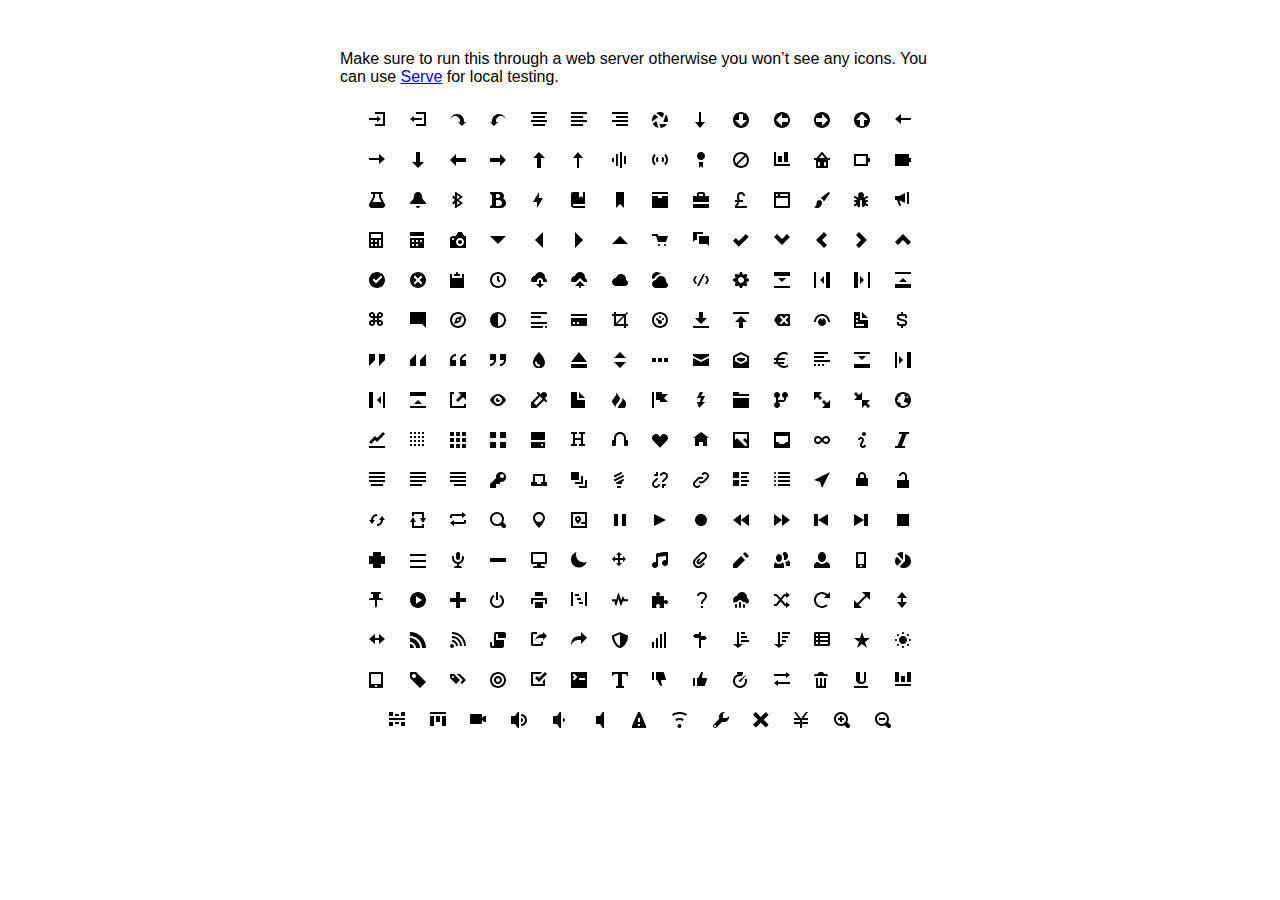
<file: ressources/open-iconic-master/sprite/open-iconic.html>
<!DOCTYPE html>
<html>
<head>
<meta charset="utf-8">
<style>
  body {
    font-family: 'Helvetica', sans-serif;
    margin: 50px 0;
  }

  .container {
    width: 600px;
    text-align: center;
    margin: 20px auto;
  }

  .intro {
    text-align: left;
  }

  .icon {

    margin: 10px;
    width: 16px;
    height: 16px;
  }
</style>
</head>
<body>

<div class="container">
  <p class='intro'>
    Make sure to run this through a web server otherwise you won&rsquo;t see any icons. You can use <a href="https://github.com/visionmedia/serve">Serve</a> for local testing.
  </p>
  <svg class="icon">
    <use xlink:href="open-iconic.svg#account-login"></use>
  </svg>

  <svg viewBox="0 0 8 8" class="icon">
    <use xlink:href="open-iconic.svg#account-logout"></use>
  </svg>

  <svg viewBox="0 0 8 8" class="icon">
    <use xlink:href="open-iconic.svg#action-redo"></use>
  </svg>

  <svg viewBox="0 0 8 8" class="icon">
    <use xlink:href="open-iconic.svg#action-undo"></use>
  </svg>

  <svg viewBox="0 0 8 8" class="icon">
    <use xlink:href="open-iconic.svg#align-center"></use>
  </svg>

  <svg viewBox="0 0 8 8" class="icon">
    <use xlink:href="open-iconic.svg#align-left"></use>
  </svg>

  <svg viewBox="0 0 8 8" class="icon">
    <use xlink:href="open-iconic.svg#align-right"></use>
  </svg>

  <svg viewBox="0 0 8 8" class="icon">
    <use xlink:href="open-iconic.svg#aperture"></use>
  </svg>

  <svg viewBox="0 0 8 8" class="icon">
    <use xlink:href="open-iconic.svg#arrow-bottom"></use>
  </svg>

  <svg viewBox="0 0 8 8" class="icon">
    <use xlink:href="open-iconic.svg#arrow-circle-bottom"></use>
  </svg>

  <svg viewBox="0 0 8 8" class="icon">
    <use xlink:href="open-iconic.svg#arrow-circle-left"></use>
  </svg>

  <svg viewBox="0 0 8 8" class="icon">
    <use xlink:href="open-iconic.svg#arrow-circle-right"></use>
  </svg>

  <svg viewBox="0 0 8 8" class="icon">
    <use xlink:href="open-iconic.svg#arrow-circle-top"></use>
  </svg>

  <svg viewBox="0 0 8 8" class="icon">
    <use xlink:href="open-iconic.svg#arrow-left"></use>
  </svg>

  <svg viewBox="0 0 8 8" class="icon">
    <use xlink:href="open-iconic.svg#arrow-right"></use>
  </svg>

  <svg viewBox="0 0 8 8" class="icon">
    <use xlink:href="open-iconic.svg#arrow-thick-bottom"></use>
  </svg>

  <svg viewBox="0 0 8 8" class="icon">
    <use xlink:href="open-iconic.svg#arrow-thick-left"></use>
  </svg>

  <svg viewBox="0 0 8 8" class="icon">
    <use xlink:href="open-iconic.svg#arrow-thick-right"></use>
  </svg>

  <svg viewBox="0 0 8 8" class="icon">
    <use xlink:href="open-iconic.svg#arrow-thick-top"></use>
  </svg>

  <svg viewBox="0 0 8 8" class="icon">
    <use xlink:href="open-iconic.svg#arrow-top"></use>
  </svg>

  <svg viewBox="0 0 8 8" class="icon">
    <use xlink:href="open-iconic.svg#audio-spectrum"></use>
  </svg>

  <svg viewBox="0 0 8 8" class="icon">
    <use xlink:href="open-iconic.svg#audio"></use>
  </svg>

  <svg viewBox="0 0 8 8" class="icon">
    <use xlink:href="open-iconic.svg#badge"></use>
  </svg>

  <svg viewBox="0 0 8 8" class="icon">
    <use xlink:href="open-iconic.svg#ban"></use>
  </svg>

  <svg viewBox="0 0 8 8" class="icon">
    <use xlink:href="open-iconic.svg#bar-chart"></use>
  </svg>

  <svg viewBox="0 0 8 8" class="icon">
    <use xlink:href="open-iconic.svg#basket"></use>
  </svg>

  <svg viewBox="0 0 8 8" class="icon">
    <use xlink:href="open-iconic.svg#battery-empty"></use>
  </svg>

  <svg viewBox="0 0 8 8" class="icon">
    <use xlink:href="open-iconic.svg#battery-full"></use>
  </svg>

  <svg viewBox="0 0 8 8" class="icon">
    <use xlink:href="open-iconic.svg#beaker"></use>
  </svg>

  <svg viewBox="0 0 8 8" class="icon">
    <use xlink:href="open-iconic.svg#bell"></use>
  </svg>

  <svg viewBox="0 0 8 8" class="icon">
    <use xlink:href="open-iconic.svg#bluetooth"></use>
  </svg>

  <svg viewBox="0 0 8 8" class="icon">
    <use xlink:href="open-iconic.svg#bold"></use>
  </svg>

  <svg viewBox="0 0 8 8" class="icon">
    <use xlink:href="open-iconic.svg#bolt"></use>
  </svg>

  <svg viewBox="0 0 8 8" class="icon">
    <use xlink:href="open-iconic.svg#book"></use>
  </svg>

  <svg viewBox="0 0 8 8" class="icon">
    <use xlink:href="open-iconic.svg#bookmark"></use>
  </svg>

  <svg viewBox="0 0 8 8" class="icon">
    <use xlink:href="open-iconic.svg#box"></use>
  </svg>

  <svg viewBox="0 0 8 8" class="icon">
    <use xlink:href="open-iconic.svg#briefcase"></use>
  </svg>

  <svg viewBox="0 0 8 8" class="icon">
    <use xlink:href="open-iconic.svg#british-pound"></use>
  </svg>

  <svg viewBox="0 0 8 8" class="icon">
    <use xlink:href="open-iconic.svg#browser"></use>
  </svg>

  <svg viewBox="0 0 8 8" class="icon">
    <use xlink:href="open-iconic.svg#brush"></use>
  </svg>

  <svg viewBox="0 0 8 8" class="icon">
    <use xlink:href="open-iconic.svg#bug"></use>
  </svg>

  <svg viewBox="0 0 8 8" class="icon">
    <use xlink:href="open-iconic.svg#bullhorn"></use>
  </svg>

  <svg viewBox="0 0 8 8" class="icon">
    <use xlink:href="open-iconic.svg#calculator"></use>
  </svg>

  <svg viewBox="0 0 8 8" class="icon">
    <use xlink:href="open-iconic.svg#calendar"></use>
  </svg>

  <svg viewBox="0 0 8 8" class="icon">
    <use xlink:href="open-iconic.svg#camera-slr"></use>
  </svg>

  <svg viewBox="0 0 8 8" class="icon">
    <use xlink:href="open-iconic.svg#caret-bottom"></use>
  </svg>

  <svg viewBox="0 0 8 8" class="icon">
    <use xlink:href="open-iconic.svg#caret-left"></use>
  </svg>

  <svg viewBox="0 0 8 8" class="icon">
    <use xlink:href="open-iconic.svg#caret-right"></use>
  </svg>

  <svg viewBox="0 0 8 8" class="icon">
    <use xlink:href="open-iconic.svg#caret-top"></use>
  </svg>

  <svg viewBox="0 0 8 8" class="icon">
    <use xlink:href="open-iconic.svg#cart"></use>
  </svg>

  <svg viewBox="0 0 8 8" class="icon">
    <use xlink:href="open-iconic.svg#chat"></use>
  </svg>

  <svg viewBox="0 0 8 8" class="icon">
    <use xlink:href="open-iconic.svg#check"></use>
  </svg>

  <svg viewBox="0 0 8 8" class="icon">
    <use xlink:href="open-iconic.svg#chevron-bottom"></use>
  </svg>

  <svg viewBox="0 0 8 8" class="icon">
    <use xlink:href="open-iconic.svg#chevron-left"></use>
  </svg>

  <svg viewBox="0 0 8 8" class="icon">
    <use xlink:href="open-iconic.svg#chevron-right"></use>
  </svg>

  <svg viewBox="0 0 8 8" class="icon">
    <use xlink:href="open-iconic.svg#chevron-top"></use>
  </svg>

  <svg viewBox="0 0 8 8" class="icon">
    <use xlink:href="open-iconic.svg#circle-check"></use>
  </svg>

  <svg viewBox="0 0 8 8" class="icon">
    <use xlink:href="open-iconic.svg#circle-x"></use>
  </svg>

  <svg viewBox="0 0 8 8" class="icon">
    <use xlink:href="open-iconic.svg#clipboard"></use>
  </svg>

  <svg viewBox="0 0 8 8" class="icon">
    <use xlink:href="open-iconic.svg#clock"></use>
  </svg>

  <svg viewBox="0 0 8 8" class="icon">
    <use xlink:href="open-iconic.svg#cloud-download"></use>
  </svg>

  <svg viewBox="0 0 8 8" class="icon">
    <use xlink:href="open-iconic.svg#cloud-upload"></use>
  </svg>

  <svg viewBox="0 0 8 8" class="icon">
    <use xlink:href="open-iconic.svg#cloud"></use>
  </svg>

  <svg viewBox="0 0 8 8" class="icon">
    <use xlink:href="open-iconic.svg#cloudy"></use>
  </svg>

  <svg viewBox="0 0 8 8" class="icon">
    <use xlink:href="open-iconic.svg#code"></use>
  </svg>

  <svg viewBox="0 0 8 8" class="icon">
    <use xlink:href="open-iconic.svg#cog"></use>
  </svg>

  <svg viewBox="0 0 8 8" class="icon">
    <use xlink:href="open-iconic.svg#collapse-down"></use>
  </svg>

  <svg viewBox="0 0 8 8" class="icon">
    <use xlink:href="open-iconic.svg#collapse-left"></use>
  </svg>

  <svg viewBox="0 0 8 8" class="icon">
    <use xlink:href="open-iconic.svg#collapse-right"></use>
  </svg>

  <svg viewBox="0 0 8 8" class="icon">
    <use xlink:href="open-iconic.svg#collapse-up"></use>
  </svg>

  <svg viewBox="0 0 8 8" class="icon">
    <use xlink:href="open-iconic.svg#command"></use>
  </svg>

  <svg viewBox="0 0 8 8" class="icon">
    <use xlink:href="open-iconic.svg#comment-square"></use>
  </svg>

  <svg viewBox="0 0 8 8" class="icon">
    <use xlink:href="open-iconic.svg#compass"></use>
  </svg>

  <svg viewBox="0 0 8 8" class="icon">
    <use xlink:href="open-iconic.svg#contrast"></use>
  </svg>

  <svg viewBox="0 0 8 8" class="icon">
    <use xlink:href="open-iconic.svg#copywriting"></use>
  </svg>

  <svg viewBox="0 0 8 8" class="icon">
    <use xlink:href="open-iconic.svg#credit-card"></use>
  </svg>

  <svg viewBox="0 0 8 8" class="icon">
    <use xlink:href="open-iconic.svg#crop"></use>
  </svg>

  <svg viewBox="0 0 8 8" class="icon">
    <use xlink:href="open-iconic.svg#dashboard"></use>
  </svg>

  <svg viewBox="0 0 8 8" class="icon">
    <use xlink:href="open-iconic.svg#data-transfer-download"></use>
  </svg>

  <svg viewBox="0 0 8 8" class="icon">
    <use xlink:href="open-iconic.svg#data-transfer-upload"></use>
  </svg>

  <svg viewBox="0 0 8 8" class="icon">
    <use xlink:href="open-iconic.svg#delete"></use>
  </svg>

  <svg viewBox="0 0 8 8" class="icon">
    <use xlink:href="open-iconic.svg#dial"></use>
  </svg>

  <svg viewBox="0 0 8 8" class="icon">
    <use xlink:href="open-iconic.svg#document"></use>
  </svg>

  <svg viewBox="0 0 8 8" class="icon">
    <use xlink:href="open-iconic.svg#dollar"></use>
  </svg>

  <svg viewBox="0 0 8 8" class="icon">
    <use xlink:href="open-iconic.svg#double-quote-sans-left"></use>
  </svg>

  <svg viewBox="0 0 8 8" class="icon">
    <use xlink:href="open-iconic.svg#double-quote-sans-right"></use>
  </svg>

  <svg viewBox="0 0 8 8" class="icon">
    <use xlink:href="open-iconic.svg#double-quote-serif-left"></use>
  </svg>

  <svg viewBox="0 0 8 8" class="icon">
    <use xlink:href="open-iconic.svg#double-quote-serif-right"></use>
  </svg>

  <svg viewBox="0 0 8 8" class="icon">
    <use xlink:href="open-iconic.svg#droplet"></use>
  </svg>

  <svg viewBox="0 0 8 8" class="icon">
    <use xlink:href="open-iconic.svg#eject"></use>
  </svg>

  <svg viewBox="0 0 8 8" class="icon">
    <use xlink:href="open-iconic.svg#elevator"></use>
  </svg>

  <svg viewBox="0 0 8 8" class="icon">
    <use xlink:href="open-iconic.svg#ellipses"></use>
  </svg>

  <svg viewBox="0 0 8 8" class="icon">
    <use xlink:href="open-iconic.svg#envelope-closed"></use>
  </svg>

  <svg viewBox="0 0 8 8" class="icon">
    <use xlink:href="open-iconic.svg#envelope-open"></use>
  </svg>

  <svg viewBox="0 0 8 8" class="icon">
    <use xlink:href="open-iconic.svg#euro"></use>
  </svg>

  <svg viewBox="0 0 8 8" class="icon">
    <use xlink:href="open-iconic.svg#excerpt"></use>
  </svg>

  <svg viewBox="0 0 8 8" class="icon">
    <use xlink:href="open-iconic.svg#expand-down"></use>
  </svg>

  <svg viewBox="0 0 8 8" class="icon">
    <use xlink:href="open-iconic.svg#expand-left"></use>
  </svg>

  <svg viewBox="0 0 8 8" class="icon">
    <use xlink:href="open-iconic.svg#expand-right"></use>
  </svg>

  <svg viewBox="0 0 8 8" class="icon">
    <use xlink:href="open-iconic.svg#expand-up"></use>
  </svg>

  <svg viewBox="0 0 8 8" class="icon">
    <use xlink:href="open-iconic.svg#external-link"></use>
  </svg>

  <svg viewBox="0 0 8 8" class="icon">
    <use xlink:href="open-iconic.svg#eye"></use>
  </svg>

  <svg viewBox="0 0 8 8" class="icon">
    <use xlink:href="open-iconic.svg#eyedropper"></use>
  </svg>

  <svg viewBox="0 0 8 8" class="icon">
    <use xlink:href="open-iconic.svg#file"></use>
  </svg>

  <svg viewBox="0 0 8 8" class="icon">
    <use xlink:href="open-iconic.svg#fire"></use>
  </svg>

  <svg viewBox="0 0 8 8" class="icon">
    <use xlink:href="open-iconic.svg#flag"></use>
  </svg>

  <svg viewBox="0 0 8 8" class="icon">
    <use xlink:href="open-iconic.svg#flash"></use>
  </svg>

  <svg viewBox="0 0 8 8" class="icon">
    <use xlink:href="open-iconic.svg#folder"></use>
  </svg>

  <svg viewBox="0 0 8 8" class="icon">
    <use xlink:href="open-iconic.svg#fork"></use>
  </svg>

  <svg viewBox="0 0 8 8" class="icon">
    <use xlink:href="open-iconic.svg#fullscreen-enter"></use>
  </svg>

  <svg viewBox="0 0 8 8" class="icon">
    <use xlink:href="open-iconic.svg#fullscreen-exit"></use>
  </svg>

  <svg viewBox="0 0 8 8" class="icon">
    <use xlink:href="open-iconic.svg#globe"></use>
  </svg>

  <svg viewBox="0 0 8 8" class="icon">
    <use xlink:href="open-iconic.svg#graph"></use>
  </svg>

  <svg viewBox="0 0 8 8" class="icon">
    <use xlink:href="open-iconic.svg#grid-four-up"></use>
  </svg>

  <svg viewBox="0 0 8 8" class="icon">
    <use xlink:href="open-iconic.svg#grid-three-up"></use>
  </svg>

  <svg viewBox="0 0 8 8" class="icon">
    <use xlink:href="open-iconic.svg#grid-two-up"></use>
  </svg>

  <svg viewBox="0 0 8 8" class="icon">
    <use xlink:href="open-iconic.svg#hard-drive"></use>
  </svg>

  <svg viewBox="0 0 8 8" class="icon">
    <use xlink:href="open-iconic.svg#header"></use>
  </svg>

  <svg viewBox="0 0 8 8" class="icon">
    <use xlink:href="open-iconic.svg#headphones"></use>
  </svg>

  <svg viewBox="0 0 8 8" class="icon">
    <use xlink:href="open-iconic.svg#heart"></use>
  </svg>

  <svg viewBox="0 0 8 8" class="icon">
    <use xlink:href="open-iconic.svg#home"></use>
  </svg>

  <svg viewBox="0 0 8 8" class="icon">
    <use xlink:href="open-iconic.svg#image"></use>
  </svg>

  <svg viewBox="0 0 8 8" class="icon">
    <use xlink:href="open-iconic.svg#inbox"></use>
  </svg>

  <svg viewBox="0 0 8 8" class="icon">
    <use xlink:href="open-iconic.svg#infinity"></use>
  </svg>

  <svg viewBox="0 0 8 8" class="icon">
    <use xlink:href="open-iconic.svg#info"></use>
  </svg>

  <svg viewBox="0 0 8 8" class="icon">
    <use xlink:href="open-iconic.svg#italic"></use>
  </svg>

  <svg viewBox="0 0 8 8" class="icon">
    <use xlink:href="open-iconic.svg#justify-center"></use>
  </svg>

  <svg viewBox="0 0 8 8" class="icon">
    <use xlink:href="open-iconic.svg#justify-left"></use>
  </svg>

  <svg viewBox="0 0 8 8" class="icon">
    <use xlink:href="open-iconic.svg#justify-right"></use>
  </svg>

  <svg viewBox="0 0 8 8" class="icon">
    <use xlink:href="open-iconic.svg#key"></use>
  </svg>

  <svg viewBox="0 0 8 8" class="icon">
    <use xlink:href="open-iconic.svg#laptop"></use>
  </svg>

  <svg viewBox="0 0 8 8" class="icon">
    <use xlink:href="open-iconic.svg#layers"></use>
  </svg>

  <svg viewBox="0 0 8 8" class="icon">
    <use xlink:href="open-iconic.svg#lightbulb"></use>
  </svg>

  <svg viewBox="0 0 8 8" class="icon">
    <use xlink:href="open-iconic.svg#link-broken"></use>
  </svg>

  <svg viewBox="0 0 8 8" class="icon">
    <use xlink:href="open-iconic.svg#link-intact"></use>
  </svg>

  <svg viewBox="0 0 8 8" class="icon">
    <use xlink:href="open-iconic.svg#list-rich"></use>
  </svg>

  <svg viewBox="0 0 8 8" class="icon">
    <use xlink:href="open-iconic.svg#list"></use>
  </svg>

  <svg viewBox="0 0 8 8" class="icon">
    <use xlink:href="open-iconic.svg#location"></use>
  </svg>

  <svg viewBox="0 0 8 8" class="icon">
    <use xlink:href="open-iconic.svg#lock-locked"></use>
  </svg>

  <svg viewBox="0 0 8 8" class="icon">
    <use xlink:href="open-iconic.svg#lock-unlocked"></use>
  </svg>

  <svg viewBox="0 0 8 8" class="icon">
    <use xlink:href="open-iconic.svg#loop-circular"></use>
  </svg>

  <svg viewBox="0 0 8 8" class="icon">
    <use xlink:href="open-iconic.svg#loop-square"></use>
  </svg>

  <svg viewBox="0 0 8 8" class="icon">
    <use xlink:href="open-iconic.svg#loop"></use>
  </svg>

  <svg viewBox="0 0 8 8" class="icon">
    <use xlink:href="open-iconic.svg#magnifying-glass"></use>
  </svg>

  <svg viewBox="0 0 8 8" class="icon">
    <use xlink:href="open-iconic.svg#map-marker"></use>
  </svg>

  <svg viewBox="0 0 8 8" class="icon">
    <use xlink:href="open-iconic.svg#map"></use>
  </svg>

  <svg viewBox="0 0 8 8" class="icon">
    <use xlink:href="open-iconic.svg#media-pause"></use>
  </svg>

  <svg viewBox="0 0 8 8" class="icon">
    <use xlink:href="open-iconic.svg#media-play"></use>
  </svg>

  <svg viewBox="0 0 8 8" class="icon">
    <use xlink:href="open-iconic.svg#media-record"></use>
  </svg>

  <svg viewBox="0 0 8 8" class="icon">
    <use xlink:href="open-iconic.svg#media-skip-backward"></use>
  </svg>

  <svg viewBox="0 0 8 8" class="icon">
    <use xlink:href="open-iconic.svg#media-skip-forward"></use>
  </svg>

  <svg viewBox="0 0 8 8" class="icon">
    <use xlink:href="open-iconic.svg#media-step-backward"></use>
  </svg>

  <svg viewBox="0 0 8 8" class="icon">
    <use xlink:href="open-iconic.svg#media-step-forward"></use>
  </svg>

  <svg viewBox="0 0 8 8" class="icon">
    <use xlink:href="open-iconic.svg#media-stop"></use>
  </svg>

  <svg viewBox="0 0 8 8" class="icon">
    <use xlink:href="open-iconic.svg#medical-cross"></use>
  </svg>

  <svg viewBox="0 0 8 8" class="icon">
    <use xlink:href="open-iconic.svg#menu"></use>
  </svg>

  <svg viewBox="0 0 8 8" class="icon">
    <use xlink:href="open-iconic.svg#microphone"></use>
  </svg>

  <svg viewBox="0 0 8 8" class="icon">
    <use xlink:href="open-iconic.svg#minus"></use>
  </svg>

  <svg viewBox="0 0 8 8" class="icon">
    <use xlink:href="open-iconic.svg#monitor"></use>
  </svg>

  <svg viewBox="0 0 8 8" class="icon">
    <use xlink:href="open-iconic.svg#moon"></use>
  </svg>

  <svg viewBox="0 0 8 8" class="icon">
    <use xlink:href="open-iconic.svg#move"></use>
  </svg>

  <svg viewBox="0 0 8 8" class="icon">
    <use xlink:href="open-iconic.svg#musical-note"></use>
  </svg>

  <svg viewBox="0 0 8 8" class="icon">
    <use xlink:href="open-iconic.svg#paperclip"></use>
  </svg>

  <svg viewBox="0 0 8 8" class="icon">
    <use xlink:href="open-iconic.svg#pencil"></use>
  </svg>

  <svg viewBox="0 0 8 8" class="icon">
    <use xlink:href="open-iconic.svg#people"></use>
  </svg>

  <svg viewBox="0 0 8 8" class="icon">
    <use xlink:href="open-iconic.svg#person"></use>
  </svg>

  <svg viewBox="0 0 8 8" class="icon">
    <use xlink:href="open-iconic.svg#phone"></use>
  </svg>

  <svg viewBox="0 0 8 8" class="icon">
    <use xlink:href="open-iconic.svg#pie-chart"></use>
  </svg>

  <svg viewBox="0 0 8 8" class="icon">
    <use xlink:href="open-iconic.svg#pin"></use>
  </svg>

  <svg viewBox="0 0 8 8" class="icon">
    <use xlink:href="open-iconic.svg#play-circle"></use>
  </svg>

  <svg viewBox="0 0 8 8" class="icon">
    <use xlink:href="open-iconic.svg#plus"></use>
  </svg>

  <svg viewBox="0 0 8 8" class="icon">
    <use xlink:href="open-iconic.svg#power-standby"></use>
  </svg>

  <svg viewBox="0 0 8 8" class="icon">
    <use xlink:href="open-iconic.svg#print"></use>
  </svg>

  <svg viewBox="0 0 8 8" class="icon">
    <use xlink:href="open-iconic.svg#project"></use>
  </svg>

  <svg viewBox="0 0 8 8" class="icon">
    <use xlink:href="open-iconic.svg#pulse"></use>
  </svg>

  <svg viewBox="0 0 8 8" class="icon">
    <use xlink:href="open-iconic.svg#puzzle-piece"></use>
  </svg>

  <svg viewBox="0 0 8 8" class="icon">
    <use xlink:href="open-iconic.svg#question-mark"></use>
  </svg>

  <svg viewBox="0 0 8 8" class="icon">
    <use xlink:href="open-iconic.svg#rain"></use>
  </svg>

  <svg viewBox="0 0 8 8" class="icon">
    <use xlink:href="open-iconic.svg#random"></use>
  </svg>

  <svg viewBox="0 0 8 8" class="icon">
    <use xlink:href="open-iconic.svg#reload"></use>
  </svg>

  <svg viewBox="0 0 8 8" class="icon">
    <use xlink:href="open-iconic.svg#resize-both"></use>
  </svg>

  <svg viewBox="0 0 8 8" class="icon">
    <use xlink:href="open-iconic.svg#resize-height"></use>
  </svg>

  <svg viewBox="0 0 8 8" class="icon">
    <use xlink:href="open-iconic.svg#resize-width"></use>
  </svg>

  <svg viewBox="0 0 8 8" class="icon">
    <use xlink:href="open-iconic.svg#rss-alt"></use>
  </svg>

  <svg viewBox="0 0 8 8" class="icon">
    <use xlink:href="open-iconic.svg#rss"></use>
  </svg>

  <svg viewBox="0 0 8 8" class="icon">
    <use xlink:href="open-iconic.svg#script"></use>
  </svg>

  <svg viewBox="0 0 8 8" class="icon">
    <use xlink:href="open-iconic.svg#share-boxed"></use>
  </svg>

  <svg viewBox="0 0 8 8" class="icon">
    <use xlink:href="open-iconic.svg#share"></use>
  </svg>

  <svg viewBox="0 0 8 8" class="icon">
    <use xlink:href="open-iconic.svg#shield"></use>
  </svg>

  <svg viewBox="0 0 8 8" class="icon">
    <use xlink:href="open-iconic.svg#signal"></use>
  </svg>

  <svg viewBox="0 0 8 8" class="icon">
    <use xlink:href="open-iconic.svg#signpost"></use>
  </svg>

  <svg viewBox="0 0 8 8" class="icon">
    <use xlink:href="open-iconic.svg#sort-ascending"></use>
  </svg>

  <svg viewBox="0 0 8 8" class="icon">
    <use xlink:href="open-iconic.svg#sort-descending"></use>
  </svg>

  <svg viewBox="0 0 8 8" class="icon">
    <use xlink:href="open-iconic.svg#spreadsheet"></use>
  </svg>

  <svg viewBox="0 0 8 8" class="icon">
    <use xlink:href="open-iconic.svg#star"></use>
  </svg>

  <svg viewBox="0 0 8 8" class="icon">
    <use xlink:href="open-iconic.svg#sun"></use>
  </svg>

  <svg viewBox="0 0 8 8" class="icon">
    <use xlink:href="open-iconic.svg#tablet"></use>
  </svg>

  <svg viewBox="0 0 8 8" class="icon">
    <use xlink:href="open-iconic.svg#tag"></use>
  </svg>

  <svg viewBox="0 0 8 8" class="icon">
    <use xlink:href="open-iconic.svg#tags"></use>
  </svg>

  <svg viewBox="0 0 8 8" class="icon">
    <use xlink:href="open-iconic.svg#target"></use>
  </svg>

  <svg viewBox="0 0 8 8" class="icon">
    <use xlink:href="open-iconic.svg#task"></use>
  </svg>

  <svg viewBox="0 0 8 8" class="icon">
    <use xlink:href="open-iconic.svg#terminal"></use>
  </svg>

  <svg viewBox="0 0 8 8" class="icon">
    <use xlink:href="open-iconic.svg#text"></use>
  </svg>

  <svg viewBox="0 0 8 8" class="icon">
    <use xlink:href="open-iconic.svg#thumb-down"></use>
  </svg>

  <svg viewBox="0 0 8 8" class="icon">
    <use xlink:href="open-iconic.svg#thumb-up"></use>
  </svg>

  <svg viewBox="0 0 8 8" class="icon">
    <use xlink:href="open-iconic.svg#timer"></use>
  </svg>

  <svg viewBox="0 0 8 8" class="icon">
    <use xlink:href="open-iconic.svg#transfer"></use>
  </svg>

  <svg viewBox="0 0 8 8" class="icon">
    <use xlink:href="open-iconic.svg#trash"></use>
  </svg>

  <svg viewBox="0 0 8 8" class="icon">
    <use xlink:href="open-iconic.svg#underline"></use>
  </svg>

  <svg viewBox="0 0 8 8" class="icon">
    <use xlink:href="open-iconic.svg#vertical-align-bottom"></use>
  </svg>

  <svg viewBox="0 0 8 8" class="icon">
    <use xlink:href="open-iconic.svg#vertical-align-center"></use>
  </svg>

  <svg viewBox="0 0 8 8" class="icon">
    <use xlink:href="open-iconic.svg#vertical-align-top"></use>
  </svg>

  <svg viewBox="0 0 8 8" class="icon">
    <use xlink:href="open-iconic.svg#video"></use>
  </svg>

  <svg viewBox="0 0 8 8" class="icon">
    <use xlink:href="open-iconic.svg#volume-high"></use>
  </svg>

  <svg viewBox="0 0 8 8" class="icon">
    <use xlink:href="open-iconic.svg#volume-low"></use>
  </svg>

  <svg viewBox="0 0 8 8" class="icon">
    <use xlink:href="open-iconic.svg#volume-off"></use>
  </svg>

  <svg viewBox="0 0 8 8" class="icon">
    <use xlink:href="open-iconic.svg#warning"></use>
  </svg>

  <svg viewBox="0 0 8 8" class="icon">
    <use xlink:href="open-iconic.svg#wifi"></use>
  </svg>

  <svg viewBox="0 0 8 8" class="icon">
    <use xlink:href="open-iconic.svg#wrench"></use>
  </svg>

  <svg viewBox="0 0 8 8" class="icon">
    <use xlink:href="open-iconic.svg#x"></use>
  </svg>

  <svg viewBox="0 0 8 8" class="icon">
    <use xlink:href="open-iconic.svg#yen"></use>
  </svg>

  <svg viewBox="0 0 8 8" class="icon">
    <use xlink:href="open-iconic.svg#zoom-in"></use>
  </svg>

  <svg viewBox="0 0 8 8" class="icon">
    <use xlink:href="open-iconic.svg#zoom-out"></use>
  </svg>

</div>
</body>
</html>
</file>
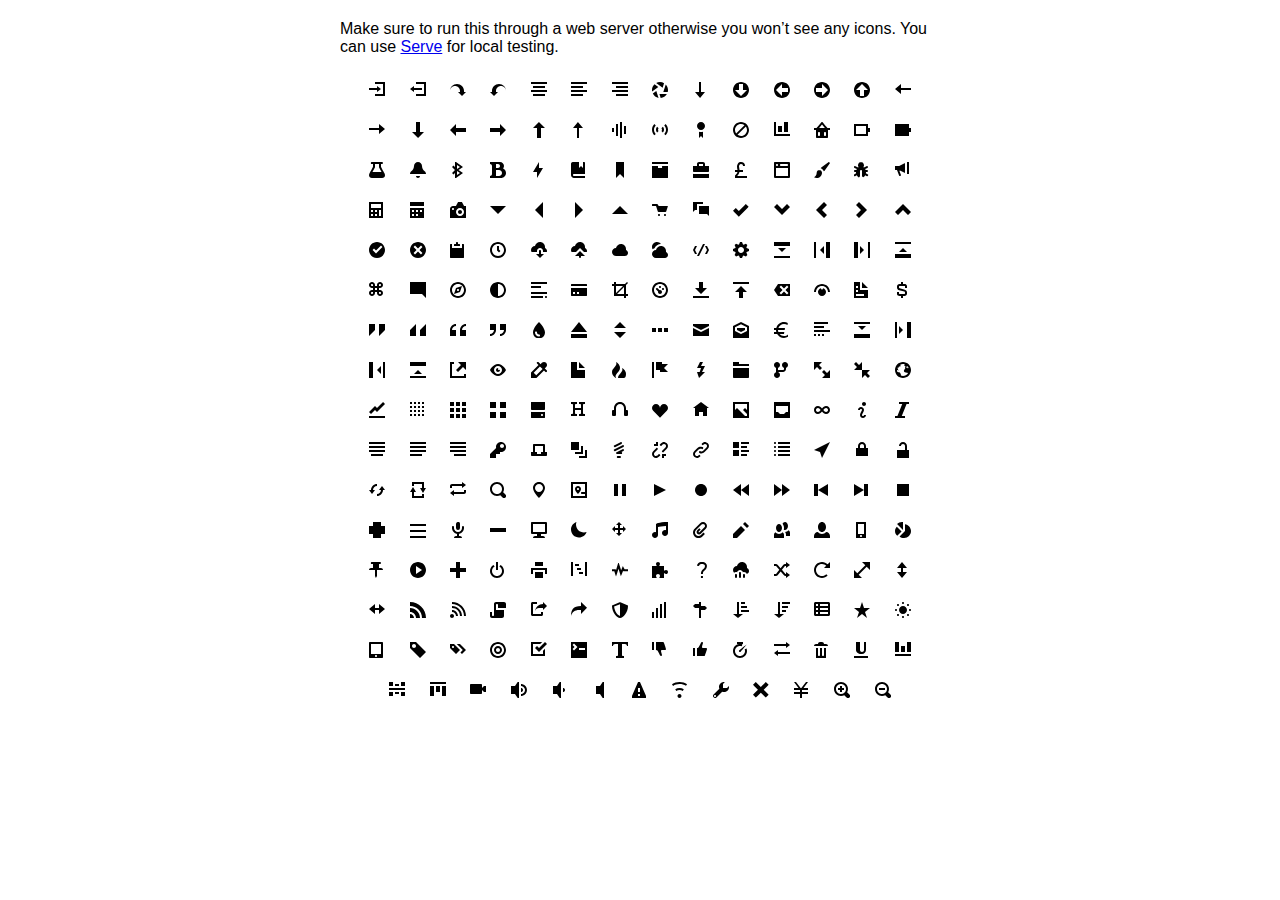
<file: ressources/open-iconic-master/sprite/sprite.html>
<!DOCTYPE html>
<html>
<head>
<meta charset="utf-8">
<style>
  body {
    font-family: Helvetica, sans-serif;
  }

  .container {
    width: 600px;
    text-align: center;
    margin: 20px auto;
  }

  .message {
    text-align: left;
  }

  .icon {
    display: inline-block;
    margin: 10px;
    width: 16px;
    height: 16px;
  }
</style>
</head>
<body>

<div class="container">
  <p class="message">Make sure to run this through a web server otherwise you won&rsquo;t see any icons. You can use <a href="https://github.com/visionmedia/serve">Serve</a> for local testing.</p>
  <svg class="icon">
    <use xlink:href="sprite.svg#account-login"></use>
  </svg>

  <svg class="icon">
    <use xlink:href="sprite.svg#account-logout"></use>
  </svg>

  <svg class="icon">
    <use xlink:href="sprite.svg#action-redo"></use>
  </svg>

  <svg class="icon">
    <use xlink:href="sprite.svg#action-undo"></use>
  </svg>

  <svg class="icon">
    <use xlink:href="sprite.svg#align-center"></use>
  </svg>

  <svg class="icon">
    <use xlink:href="sprite.svg#align-left"></use>
  </svg>

  <svg class="icon">
    <use xlink:href="sprite.svg#align-right"></use>
  </svg>

  <svg class="icon">
    <use xlink:href="sprite.svg#aperture"></use>
  </svg>

  <svg class="icon">
    <use xlink:href="sprite.svg#arrow-bottom"></use>
  </svg>

  <svg class="icon">
    <use xlink:href="sprite.svg#arrow-circle-bottom"></use>
  </svg>

  <svg class="icon">
    <use xlink:href="sprite.svg#arrow-circle-left"></use>
  </svg>

  <svg class="icon">
    <use xlink:href="sprite.svg#arrow-circle-right"></use>
  </svg>

  <svg class="icon">
    <use xlink:href="sprite.svg#arrow-circle-top"></use>
  </svg>

  <svg class="icon">
    <use xlink:href="sprite.svg#arrow-left"></use>
  </svg>

  <svg class="icon">
    <use xlink:href="sprite.svg#arrow-right"></use>
  </svg>

  <svg class="icon">
    <use xlink:href="sprite.svg#arrow-thick-bottom"></use>
  </svg>

  <svg class="icon">
    <use xlink:href="sprite.svg#arrow-thick-left"></use>
  </svg>

  <svg class="icon">
    <use xlink:href="sprite.svg#arrow-thick-right"></use>
  </svg>

  <svg class="icon">
    <use xlink:href="sprite.svg#arrow-thick-top"></use>
  </svg>

  <svg class="icon">
    <use xlink:href="sprite.svg#arrow-top"></use>
  </svg>

  <svg class="icon">
    <use xlink:href="sprite.svg#audio-spectrum"></use>
  </svg>

  <svg class="icon">
    <use xlink:href="sprite.svg#audio"></use>
  </svg>

  <svg class="icon">
    <use xlink:href="sprite.svg#badge"></use>
  </svg>

  <svg class="icon">
    <use xlink:href="sprite.svg#ban"></use>
  </svg>

  <svg class="icon">
    <use xlink:href="sprite.svg#bar-chart"></use>
  </svg>

  <svg class="icon">
    <use xlink:href="sprite.svg#basket"></use>
  </svg>

  <svg class="icon">
    <use xlink:href="sprite.svg#battery-empty"></use>
  </svg>

  <svg class="icon">
    <use xlink:href="sprite.svg#battery-full"></use>
  </svg>

  <svg class="icon">
    <use xlink:href="sprite.svg#beaker"></use>
  </svg>

  <svg class="icon">
    <use xlink:href="sprite.svg#bell"></use>
  </svg>

  <svg class="icon">
    <use xlink:href="sprite.svg#bluetooth"></use>
  </svg>

  <svg class="icon">
    <use xlink:href="sprite.svg#bold"></use>
  </svg>

  <svg class="icon">
    <use xlink:href="sprite.svg#bolt"></use>
  </svg>

  <svg class="icon">
    <use xlink:href="sprite.svg#book"></use>
  </svg>

  <svg class="icon">
    <use xlink:href="sprite.svg#bookmark"></use>
  </svg>

  <svg class="icon">
    <use xlink:href="sprite.svg#box"></use>
  </svg>

  <svg class="icon">
    <use xlink:href="sprite.svg#briefcase"></use>
  </svg>

  <svg class="icon">
    <use xlink:href="sprite.svg#british-pound"></use>
  </svg>

  <svg class="icon">
    <use xlink:href="sprite.svg#browser"></use>
  </svg>

  <svg class="icon">
    <use xlink:href="sprite.svg#brush"></use>
  </svg>

  <svg class="icon">
    <use xlink:href="sprite.svg#bug"></use>
  </svg>

  <svg class="icon">
    <use xlink:href="sprite.svg#bullhorn"></use>
  </svg>

  <svg class="icon">
    <use xlink:href="sprite.svg#calculator"></use>
  </svg>

  <svg class="icon">
    <use xlink:href="sprite.svg#calendar"></use>
  </svg>

  <svg class="icon">
    <use xlink:href="sprite.svg#camera-slr"></use>
  </svg>

  <svg class="icon">
    <use xlink:href="sprite.svg#caret-bottom"></use>
  </svg>

  <svg class="icon">
    <use xlink:href="sprite.svg#caret-left"></use>
  </svg>

  <svg class="icon">
    <use xlink:href="sprite.svg#caret-right"></use>
  </svg>

  <svg class="icon">
    <use xlink:href="sprite.svg#caret-top"></use>
  </svg>

  <svg class="icon">
    <use xlink:href="sprite.svg#cart"></use>
  </svg>

  <svg class="icon">
    <use xlink:href="sprite.svg#chat"></use>
  </svg>

  <svg class="icon">
    <use xlink:href="sprite.svg#check"></use>
  </svg>

  <svg class="icon">
    <use xlink:href="sprite.svg#chevron-bottom"></use>
  </svg>

  <svg class="icon">
    <use xlink:href="sprite.svg#chevron-left"></use>
  </svg>

  <svg class="icon">
    <use xlink:href="sprite.svg#chevron-right"></use>
  </svg>

  <svg class="icon">
    <use xlink:href="sprite.svg#chevron-top"></use>
  </svg>

  <svg class="icon">
    <use xlink:href="sprite.svg#circle-check"></use>
  </svg>

  <svg class="icon">
    <use xlink:href="sprite.svg#circle-x"></use>
  </svg>

  <svg class="icon">
    <use xlink:href="sprite.svg#clipboard"></use>
  </svg>

  <svg class="icon">
    <use xlink:href="sprite.svg#clock"></use>
  </svg>

  <svg class="icon">
    <use xlink:href="sprite.svg#cloud-download"></use>
  </svg>

  <svg class="icon">
    <use xlink:href="sprite.svg#cloud-upload"></use>
  </svg>

  <svg class="icon">
    <use xlink:href="sprite.svg#cloud"></use>
  </svg>

  <svg class="icon">
    <use xlink:href="sprite.svg#cloudy"></use>
  </svg>

  <svg class="icon">
    <use xlink:href="sprite.svg#code"></use>
  </svg>

  <svg class="icon">
    <use xlink:href="sprite.svg#cog"></use>
  </svg>

  <svg class="icon">
    <use xlink:href="sprite.svg#collapse-down"></use>
  </svg>

  <svg class="icon">
    <use xlink:href="sprite.svg#collapse-left"></use>
  </svg>

  <svg class="icon">
    <use xlink:href="sprite.svg#collapse-right"></use>
  </svg>

  <svg class="icon">
    <use xlink:href="sprite.svg#collapse-up"></use>
  </svg>

  <svg class="icon">
    <use xlink:href="sprite.svg#command"></use>
  </svg>

  <svg class="icon">
    <use xlink:href="sprite.svg#comment-square"></use>
  </svg>

  <svg class="icon">
    <use xlink:href="sprite.svg#compass"></use>
  </svg>

  <svg class="icon">
    <use xlink:href="sprite.svg#contrast"></use>
  </svg>

  <svg class="icon">
    <use xlink:href="sprite.svg#copywriting"></use>
  </svg>

  <svg class="icon">
    <use xlink:href="sprite.svg#credit-card"></use>
  </svg>

  <svg class="icon">
    <use xlink:href="sprite.svg#crop"></use>
  </svg>

  <svg class="icon">
    <use xlink:href="sprite.svg#dashboard"></use>
  </svg>

  <svg class="icon">
    <use xlink:href="sprite.svg#data-transfer-download"></use>
  </svg>

  <svg class="icon">
    <use xlink:href="sprite.svg#data-transfer-upload"></use>
  </svg>

  <svg class="icon">
    <use xlink:href="sprite.svg#delete"></use>
  </svg>

  <svg class="icon">
    <use xlink:href="sprite.svg#dial"></use>
  </svg>

  <svg class="icon">
    <use xlink:href="sprite.svg#document"></use>
  </svg>

  <svg class="icon">
    <use xlink:href="sprite.svg#dollar"></use>
  </svg>

  <svg class="icon">
    <use xlink:href="sprite.svg#double-quote-sans-left"></use>
  </svg>

  <svg class="icon">
    <use xlink:href="sprite.svg#double-quote-sans-right"></use>
  </svg>

  <svg class="icon">
    <use xlink:href="sprite.svg#double-quote-serif-left"></use>
  </svg>

  <svg class="icon">
    <use xlink:href="sprite.svg#double-quote-serif-right"></use>
  </svg>

  <svg class="icon">
    <use xlink:href="sprite.svg#droplet"></use>
  </svg>

  <svg class="icon">
    <use xlink:href="sprite.svg#eject"></use>
  </svg>

  <svg class="icon">
    <use xlink:href="sprite.svg#elevator"></use>
  </svg>

  <svg class="icon">
    <use xlink:href="sprite.svg#ellipses"></use>
  </svg>

  <svg class="icon">
    <use xlink:href="sprite.svg#envelope-closed"></use>
  </svg>

  <svg class="icon">
    <use xlink:href="sprite.svg#envelope-open"></use>
  </svg>

  <svg class="icon">
    <use xlink:href="sprite.svg#euro"></use>
  </svg>

  <svg class="icon">
    <use xlink:href="sprite.svg#excerpt"></use>
  </svg>

  <svg class="icon">
    <use xlink:href="sprite.svg#expand-down"></use>
  </svg>

  <svg class="icon">
    <use xlink:href="sprite.svg#expand-left"></use>
  </svg>

  <svg class="icon">
    <use xlink:href="sprite.svg#expand-right"></use>
  </svg>

  <svg class="icon">
    <use xlink:href="sprite.svg#expand-up"></use>
  </svg>

  <svg class="icon">
    <use xlink:href="sprite.svg#external-link"></use>
  </svg>

  <svg class="icon">
    <use xlink:href="sprite.svg#eye"></use>
  </svg>

  <svg class="icon">
    <use xlink:href="sprite.svg#eyedropper"></use>
  </svg>

  <svg class="icon">
    <use xlink:href="sprite.svg#file"></use>
  </svg>

  <svg class="icon">
    <use xlink:href="sprite.svg#fire"></use>
  </svg>

  <svg class="icon">
    <use xlink:href="sprite.svg#flag"></use>
  </svg>

  <svg class="icon">
    <use xlink:href="sprite.svg#flash"></use>
  </svg>

  <svg class="icon">
    <use xlink:href="sprite.svg#folder"></use>
  </svg>

  <svg class="icon">
    <use xlink:href="sprite.svg#fork"></use>
  </svg>

  <svg class="icon">
    <use xlink:href="sprite.svg#fullscreen-enter"></use>
  </svg>

  <svg class="icon">
    <use xlink:href="sprite.svg#fullscreen-exit"></use>
  </svg>

  <svg class="icon">
    <use xlink:href="sprite.svg#globe"></use>
  </svg>

  <svg class="icon">
    <use xlink:href="sprite.svg#graph"></use>
  </svg>

  <svg class="icon">
    <use xlink:href="sprite.svg#grid-four-up"></use>
  </svg>

  <svg class="icon">
    <use xlink:href="sprite.svg#grid-three-up"></use>
  </svg>

  <svg class="icon">
    <use xlink:href="sprite.svg#grid-two-up"></use>
  </svg>

  <svg class="icon">
    <use xlink:href="sprite.svg#hard-drive"></use>
  </svg>

  <svg class="icon">
    <use xlink:href="sprite.svg#header"></use>
  </svg>

  <svg class="icon">
    <use xlink:href="sprite.svg#headphones"></use>
  </svg>

  <svg class="icon">
    <use xlink:href="sprite.svg#heart"></use>
  </svg>

  <svg class="icon">
    <use xlink:href="sprite.svg#home"></use>
  </svg>

  <svg class="icon">
    <use xlink:href="sprite.svg#image"></use>
  </svg>

  <svg class="icon">
    <use xlink:href="sprite.svg#inbox"></use>
  </svg>

  <svg class="icon">
    <use xlink:href="sprite.svg#infinity"></use>
  </svg>

  <svg class="icon">
    <use xlink:href="sprite.svg#info"></use>
  </svg>

  <svg class="icon">
    <use xlink:href="sprite.svg#italic"></use>
  </svg>

  <svg class="icon">
    <use xlink:href="sprite.svg#justify-center"></use>
  </svg>

  <svg class="icon">
    <use xlink:href="sprite.svg#justify-left"></use>
  </svg>

  <svg class="icon">
    <use xlink:href="sprite.svg#justify-right"></use>
  </svg>

  <svg class="icon">
    <use xlink:href="sprite.svg#key"></use>
  </svg>

  <svg class="icon">
    <use xlink:href="sprite.svg#laptop"></use>
  </svg>

  <svg class="icon">
    <use xlink:href="sprite.svg#layers"></use>
  </svg>

  <svg class="icon">
    <use xlink:href="sprite.svg#lightbulb"></use>
  </svg>

  <svg class="icon">
    <use xlink:href="sprite.svg#link-broken"></use>
  </svg>

  <svg class="icon">
    <use xlink:href="sprite.svg#link-intact"></use>
  </svg>

  <svg class="icon">
    <use xlink:href="sprite.svg#list-rich"></use>
  </svg>

  <svg class="icon">
    <use xlink:href="sprite.svg#list"></use>
  </svg>

  <svg class="icon">
    <use xlink:href="sprite.svg#location"></use>
  </svg>

  <svg class="icon">
    <use xlink:href="sprite.svg#lock-locked"></use>
  </svg>

  <svg class="icon">
    <use xlink:href="sprite.svg#lock-unlocked"></use>
  </svg>

  <svg class="icon">
    <use xlink:href="sprite.svg#loop-circular"></use>
  </svg>

  <svg class="icon">
    <use xlink:href="sprite.svg#loop-square"></use>
  </svg>

  <svg class="icon">
    <use xlink:href="sprite.svg#loop"></use>
  </svg>

  <svg class="icon">
    <use xlink:href="sprite.svg#magnifying-glass"></use>
  </svg>

  <svg class="icon">
    <use xlink:href="sprite.svg#map-marker"></use>
  </svg>

  <svg class="icon">
    <use xlink:href="sprite.svg#map"></use>
  </svg>

  <svg class="icon">
    <use xlink:href="sprite.svg#media-pause"></use>
  </svg>

  <svg class="icon">
    <use xlink:href="sprite.svg#media-play"></use>
  </svg>

  <svg class="icon">
    <use xlink:href="sprite.svg#media-record"></use>
  </svg>

  <svg class="icon">
    <use xlink:href="sprite.svg#media-skip-backward"></use>
  </svg>

  <svg class="icon">
    <use xlink:href="sprite.svg#media-skip-forward"></use>
  </svg>

  <svg class="icon">
    <use xlink:href="sprite.svg#media-step-backward"></use>
  </svg>

  <svg class="icon">
    <use xlink:href="sprite.svg#media-step-forward"></use>
  </svg>

  <svg class="icon">
    <use xlink:href="sprite.svg#media-stop"></use>
  </svg>

  <svg class="icon">
    <use xlink:href="sprite.svg#medical-cross"></use>
  </svg>

  <svg class="icon">
    <use xlink:href="sprite.svg#menu"></use>
  </svg>

  <svg class="icon">
    <use xlink:href="sprite.svg#microphone"></use>
  </svg>

  <svg class="icon">
    <use xlink:href="sprite.svg#minus"></use>
  </svg>

  <svg class="icon">
    <use xlink:href="sprite.svg#monitor"></use>
  </svg>

  <svg class="icon">
    <use xlink:href="sprite.svg#moon"></use>
  </svg>

  <svg class="icon">
    <use xlink:href="sprite.svg#move"></use>
  </svg>

  <svg class="icon">
    <use xlink:href="sprite.svg#musical-note"></use>
  </svg>

  <svg class="icon">
    <use xlink:href="sprite.svg#paperclip"></use>
  </svg>

  <svg class="icon">
    <use xlink:href="sprite.svg#pencil"></use>
  </svg>

  <svg class="icon">
    <use xlink:href="sprite.svg#people"></use>
  </svg>

  <svg class="icon">
    <use xlink:href="sprite.svg#person"></use>
  </svg>

  <svg class="icon">
    <use xlink:href="sprite.svg#phone"></use>
  </svg>

  <svg class="icon">
    <use xlink:href="sprite.svg#pie-chart"></use>
  </svg>

  <svg class="icon">
    <use xlink:href="sprite.svg#pin"></use>
  </svg>

  <svg class="icon">
    <use xlink:href="sprite.svg#play-circle"></use>
  </svg>

  <svg class="icon">
    <use xlink:href="sprite.svg#plus"></use>
  </svg>

  <svg class="icon">
    <use xlink:href="sprite.svg#power-standby"></use>
  </svg>

  <svg class="icon">
    <use xlink:href="sprite.svg#print"></use>
  </svg>

  <svg class="icon">
    <use xlink:href="sprite.svg#project"></use>
  </svg>

  <svg class="icon">
    <use xlink:href="sprite.svg#pulse"></use>
  </svg>

  <svg class="icon">
    <use xlink:href="sprite.svg#puzzle-piece"></use>
  </svg>

  <svg class="icon">
    <use xlink:href="sprite.svg#question-mark"></use>
  </svg>

  <svg class="icon">
    <use xlink:href="sprite.svg#rain"></use>
  </svg>

  <svg class="icon">
    <use xlink:href="sprite.svg#random"></use>
  </svg>

  <svg class="icon">
    <use xlink:href="sprite.svg#reload"></use>
  </svg>

  <svg class="icon">
    <use xlink:href="sprite.svg#resize-both"></use>
  </svg>

  <svg class="icon">
    <use xlink:href="sprite.svg#resize-height"></use>
  </svg>

  <svg class="icon">
    <use xlink:href="sprite.svg#resize-width"></use>
  </svg>

  <svg class="icon">
    <use xlink:href="sprite.svg#rss-alt"></use>
  </svg>

  <svg class="icon">
    <use xlink:href="sprite.svg#rss"></use>
  </svg>

  <svg class="icon">
    <use xlink:href="sprite.svg#script"></use>
  </svg>

  <svg class="icon">
    <use xlink:href="sprite.svg#share-boxed"></use>
  </svg>

  <svg class="icon">
    <use xlink:href="sprite.svg#share"></use>
  </svg>

  <svg class="icon">
    <use xlink:href="sprite.svg#shield"></use>
  </svg>

  <svg class="icon">
    <use xlink:href="sprite.svg#signal"></use>
  </svg>

  <svg class="icon">
    <use xlink:href="sprite.svg#signpost"></use>
  </svg>

  <svg class="icon">
    <use xlink:href="sprite.svg#sort-ascending"></use>
  </svg>

  <svg class="icon">
    <use xlink:href="sprite.svg#sort-descending"></use>
  </svg>

  <svg class="icon">
    <use xlink:href="sprite.svg#spreadsheet"></use>
  </svg>

  <svg class="icon">
    <use xlink:href="sprite.svg#star"></use>
  </svg>

  <svg class="icon">
    <use xlink:href="sprite.svg#sun"></use>
  </svg>

  <svg class="icon">
    <use xlink:href="sprite.svg#tablet"></use>
  </svg>

  <svg class="icon">
    <use xlink:href="sprite.svg#tag"></use>
  </svg>

  <svg class="icon">
    <use xlink:href="sprite.svg#tags"></use>
  </svg>

  <svg class="icon">
    <use xlink:href="sprite.svg#target"></use>
  </svg>

  <svg class="icon">
    <use xlink:href="sprite.svg#task"></use>
  </svg>

  <svg class="icon">
    <use xlink:href="sprite.svg#terminal"></use>
  </svg>

  <svg class="icon">
    <use xlink:href="sprite.svg#text"></use>
  </svg>

  <svg class="icon">
    <use xlink:href="sprite.svg#thumb-down"></use>
  </svg>

  <svg class="icon">
    <use xlink:href="sprite.svg#thumb-up"></use>
  </svg>

  <svg class="icon">
    <use xlink:href="sprite.svg#timer"></use>
  </svg>

  <svg class="icon">
    <use xlink:href="sprite.svg#transfer"></use>
  </svg>

  <svg class="icon">
    <use xlink:href="sprite.svg#trash"></use>
  </svg>

  <svg class="icon">
    <use xlink:href="sprite.svg#underline"></use>
  </svg>

  <svg class="icon">
    <use xlink:href="sprite.svg#vertical-align-bottom"></use>
  </svg>

  <svg class="icon">
    <use xlink:href="sprite.svg#vertical-align-center"></use>
  </svg>

  <svg class="icon">
    <use xlink:href="sprite.svg#vertical-align-top"></use>
  </svg>

  <svg class="icon">
    <use xlink:href="sprite.svg#video"></use>
  </svg>

  <svg class="icon">
    <use xlink:href="sprite.svg#volume-high"></use>
  </svg>

  <svg class="icon">
    <use xlink:href="sprite.svg#volume-low"></use>
  </svg>

  <svg class="icon">
    <use xlink:href="sprite.svg#volume-off"></use>
  </svg>

  <svg class="icon">
    <use xlink:href="sprite.svg#warning"></use>
  </svg>

  <svg class="icon">
    <use xlink:href="sprite.svg#wifi"></use>
  </svg>

  <svg class="icon">
    <use xlink:href="sprite.svg#wrench"></use>
  </svg>

  <svg class="icon">
    <use xlink:href="sprite.svg#x"></use>
  </svg>

  <svg class="icon">
    <use xlink:href="sprite.svg#yen"></use>
  </svg>

  <svg class="icon">
    <use xlink:href="sprite.svg#zoom-in"></use>
  </svg>

  <svg class="icon">
    <use xlink:href="sprite.svg#zoom-out"></use>
  </svg>

</div>
</body>
</html>
</file>
